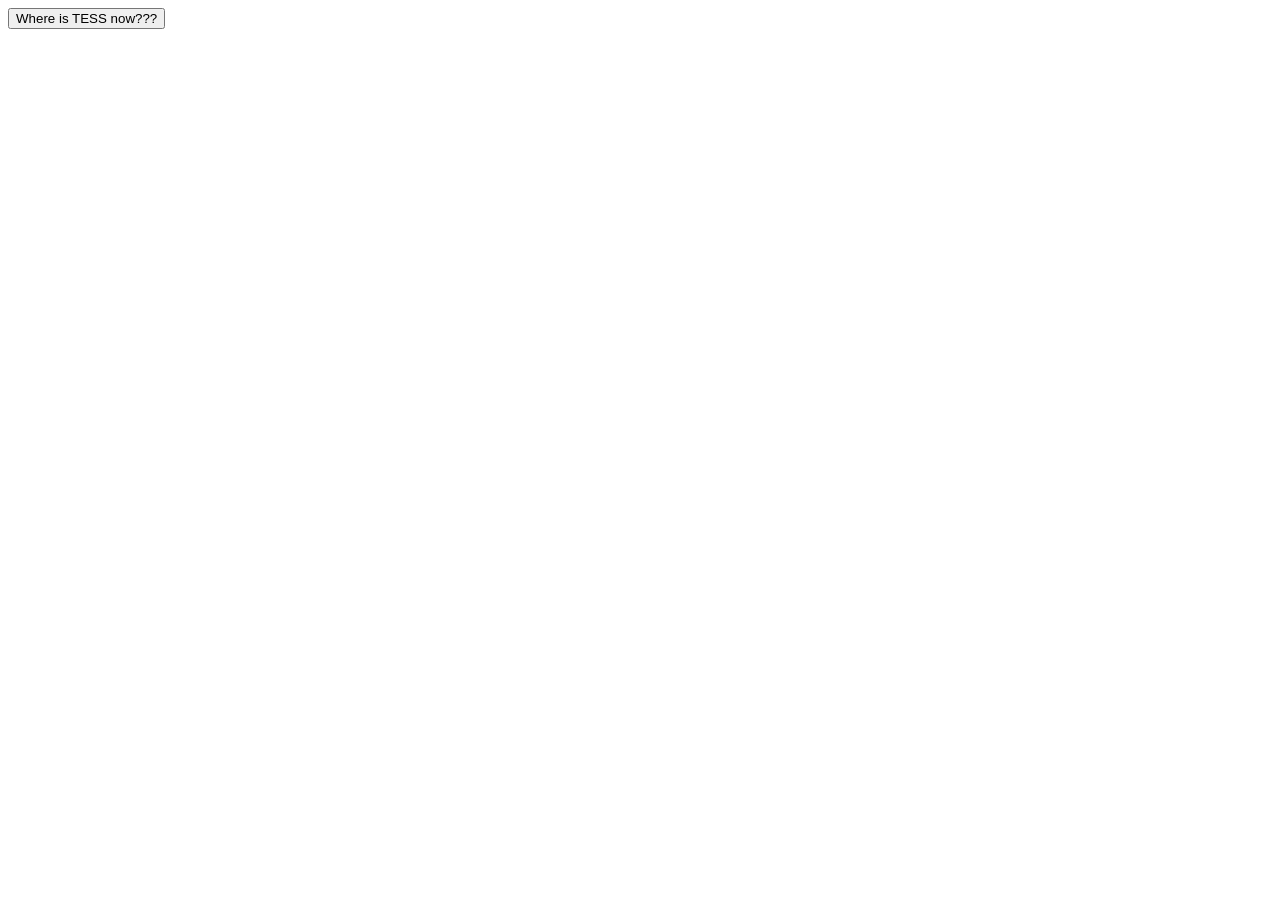
<file: button/test/backup/index_no_plot.html>
<!DOCTYPE html>
<html>
<head>
    <title>Execute Python Script</title>
</head>
<body>
    <button id="executeButton" type="button" class="btn btn-lg btn-secondary" data-bs-toggle="popover" data-bs-placement="bottom"
    data-bs-title="What's TESS doing right now?"> Where is TESS now??? </button>

    <script>
        document.getElementById("executeButton").addEventListener("click", function() {
            fetch("/execute-script", { method: "POST" })
                .then(response => response.json())
                .then(data => {
                    if (data.success) {
                        alert("TESS is looking at " + data.message);
                    } else {
                        alert("Error executing Python script:\n" + data.message);
                    }
                })
                .catch(error => {
                    console.error("Error:", error);
                });
        });
    </script>
</body>
</html>
</file>
